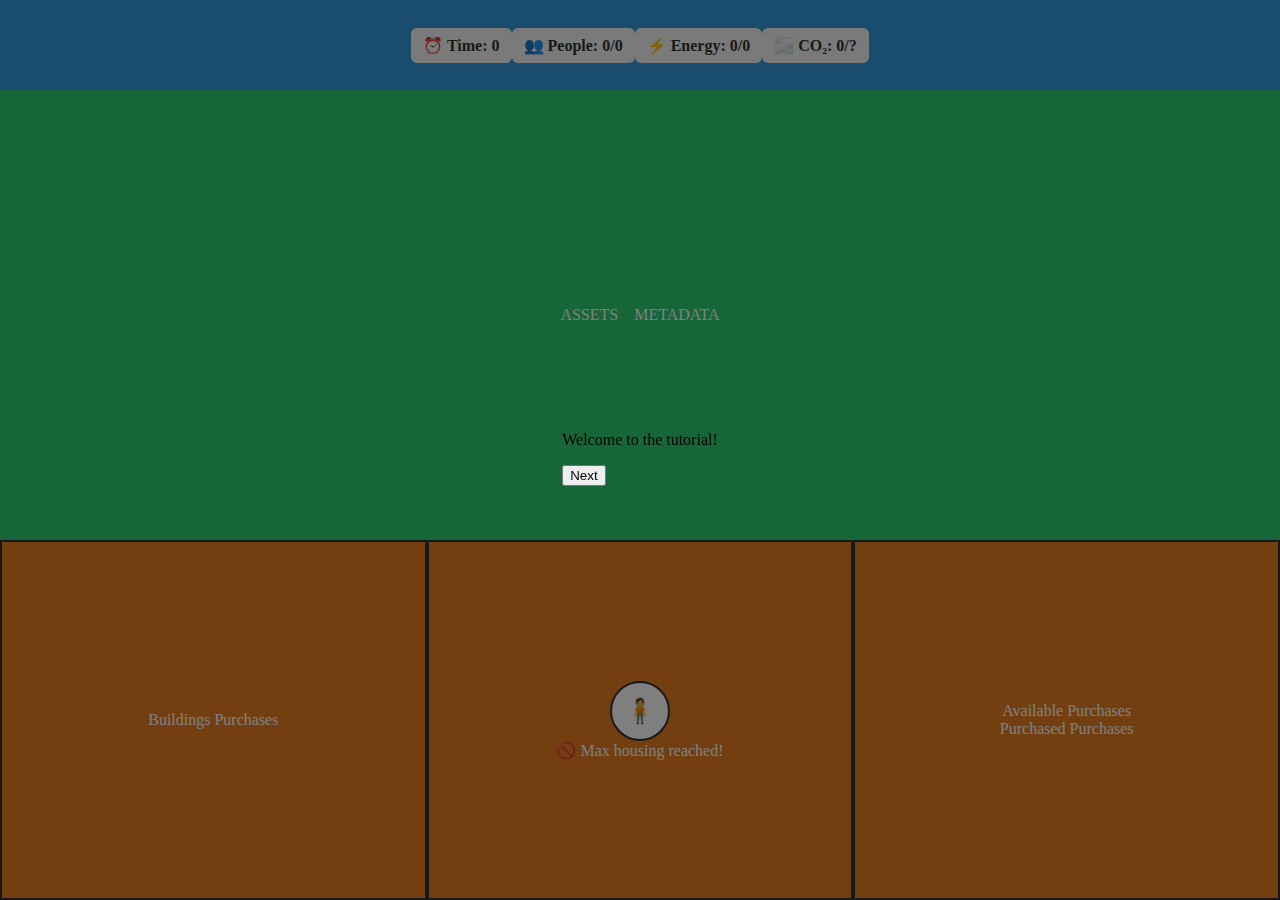
<file: index.html>
<!DOCTYPE html>
<html lang="en">
  <head>
    <meta charset="UTF-8" />
    <meta name="viewport" content="width=device-width, initial-scale=1.0" />
    <title>3-Layer Div Layout</title>
    <link rel="stylesheet" href="styles.css" />
  </head>
  <body>
    <div class="container">
      <div class="top">
        <div id="time-counter" class="clickable-counter">
          ⏰ Time: <span id="time-count">0</span>
        </div>
        <!-- Trigger -->
        <div id="people-counter" class="clickable-counter">
          👥 People: <span id="people-count">0</span>/<span id="people-cap">0</span>
        </div>
        <div id="energy-counter" class="clickable-counter">
          ⚡ Energy: <span id="energy-count">0</span>/<span id="energy-cap">0</span>
        </div>
        <div id="CO2-counter" class="clickable-counter">
          🌫️ CO₂: <span id="CO2-count">0</span>/<span id="CO2-cap">?</span>
        </div>
      </div>
      <div id="middle" class="middle wrapper">
        

        <div class="middle-split">
          <div class="left-half">
            <div class="title" style="display: block">ASSETS</div>
            <div id="building-display"></div>
          </div>
          <div class="right-half">
            <div class="title" style="display: block">METADATA</div>
            <div id="metadata-display" class="list-box"></div>
        </div>
      </div>
      </div>
      <div class="bottom">
        <div class="bottom-box bordered">
          <div id="build-title" class="title" style="display: block">
            Buildings Purchases
          </div>
          <div id="build-buttons" class="button-container"></div>
        </div>

        <div class="bottom-box bordered">
          <button id="add-people" class="button-circle">🧍</button>
          <div id="people-cap-warning" class="warning">🚫 Max housing reached!</div>
        </div>
        <div class="bottom-box bordered">
          <div id="build-title" class="title" style="display: block">
            Available Purchases
          </div>
          <div id="available-upgrade-buttons" class="button-container"></div>
          <div id="build-title" class="title" style="display: block">
            Purchased Purchases
          </div>
          <div id="purchased-upgrade-buttons" class="button-container"></div>
        </div>
      </div>
      <div id="tutorial-overlay" class="popup-overlay">
        <div class="popup-box">
          <p id="tutorial-text">Welcome to the game!</p>
          <button id="next-tutorial-btn">Next</button>
        </div>
      </div>

    <!-- <script src="popup.js"></script> -->
    <script type="module" src="main.js"></script>
  </body>
</html>
</file>
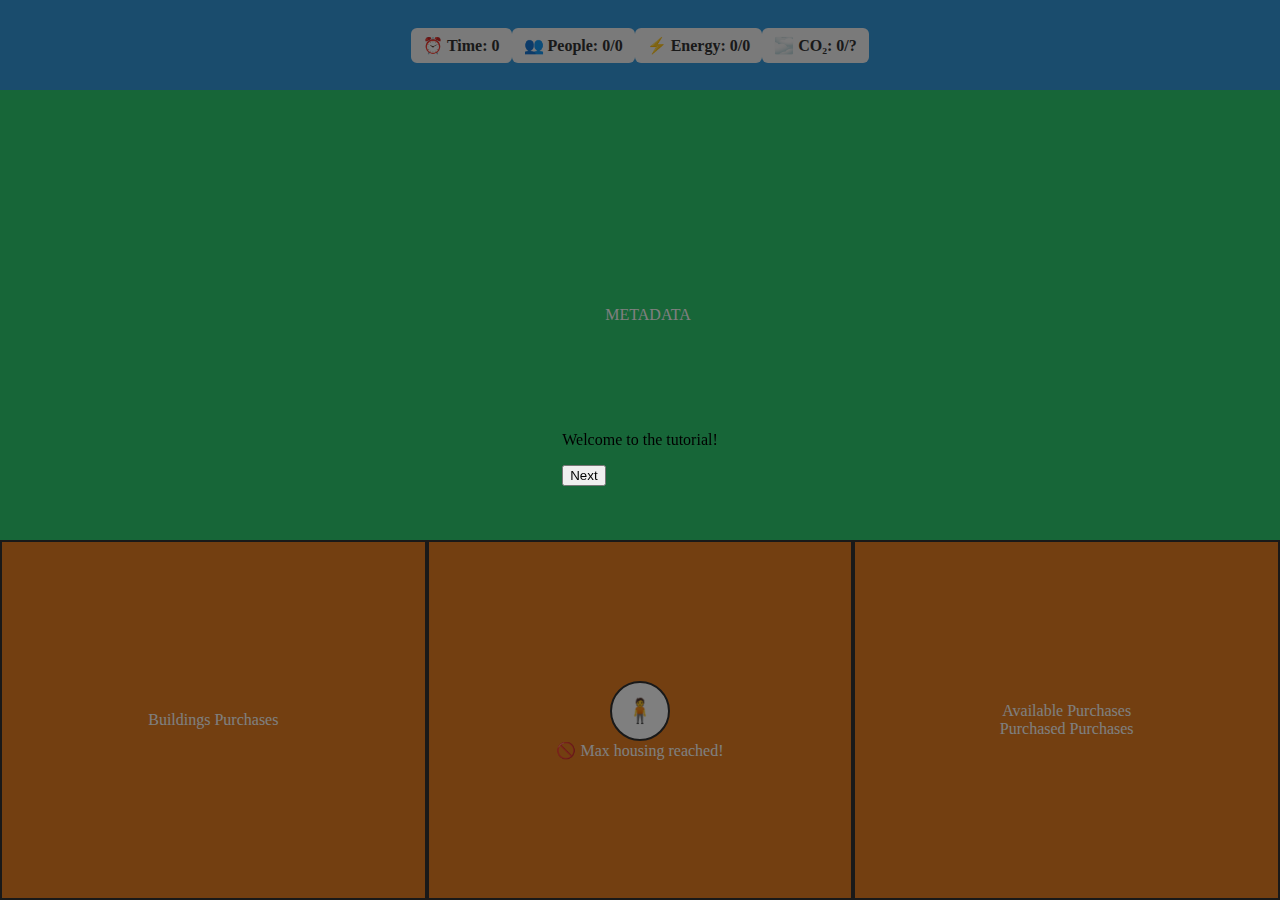
<file: asdf.html>
<html lang="en">
  <head>
    <meta charset="UTF-8" />
    <meta name="viewport" content="width=device-width, initial-scale=1.0" />
    <title>3-Layer Div Layout</title>
    <link rel="stylesheet" href="styles.css" />
  </head>
  <body>
    <div class="container">
      <div class="top">
        <div id="time-counter" class="clickable-counter">
          ⏰ Time: <span id="time-count">0</span>
        </div>
        <!-- Trigger -->
                        <div id="people-counter" class="clickable-counter">
          👥 People: <span id="people-count">0</span>/<span id="people-cap">0</span>
                </div>
        <div id="energy-counter" class="clickable-counter">
          ⚡ Energy: <span id="energy-count">0</span>/<span id="energy-cap">0</span>
        </div>
        <div id="CO2-counter" class="clickable-counter">
          🌫️ CO₂: <span id="CO2-count">0</span>/<span id="CO2-cap">?</span>
        </div>
      </div>
      <div id="middle" class="middle wrapper">
        

        <div class="middle-split">
          <div class="left-half">
            <div id="building-display"></div>
            <div id="people-display"></div>
          </div>
          <div class="right-half">
            <div id="stats" class="title" style="display: block">
              METADATA
            </div>
            <div id="metadata-display" class="list-box"></div>
        </div>
      </div>
      </div>
      <div class="bottom">
        <div class="bottom-box bordered">
          <div id="build-title" class="title" style="display: block">
            Buildings Purchases
          </div>
          <div id="build-buttons" class="button-container"></div>
        </div>

        <div class="bottom-box bordered">
          <button id="add-people" class="button-circle">🧍</button>
          <div id="people-cap-warning" class="warning">🚫 Max housing reached!</div>
        </div>
        <div class="bottom-box bordered">
          <div id="build-title" class="title" style="display: block">
            Available Purchases
          </div>
          <div id="available-upgrade-buttons" class="button-container"></div>
          <div id="build-title" class="title" style="display: block">
            Purchased Purchases
          </div>
          <div id="purchased-upgrade-buttons" class="button-container"></div>
        </div>
      </div>
      <div id="tutorial-overlay" class="popup-overlay">
        <div class="popup-box">
          <p id="tutorial-text">Welcome to the game!</p>
          <button id="next-tutorial-btn">Next</button>
        </div>
      </div>

    <!-- <script src="popup.js"></script> -->
    <script type="module" src="main.js"></script>
  </body>
</html>
</file>
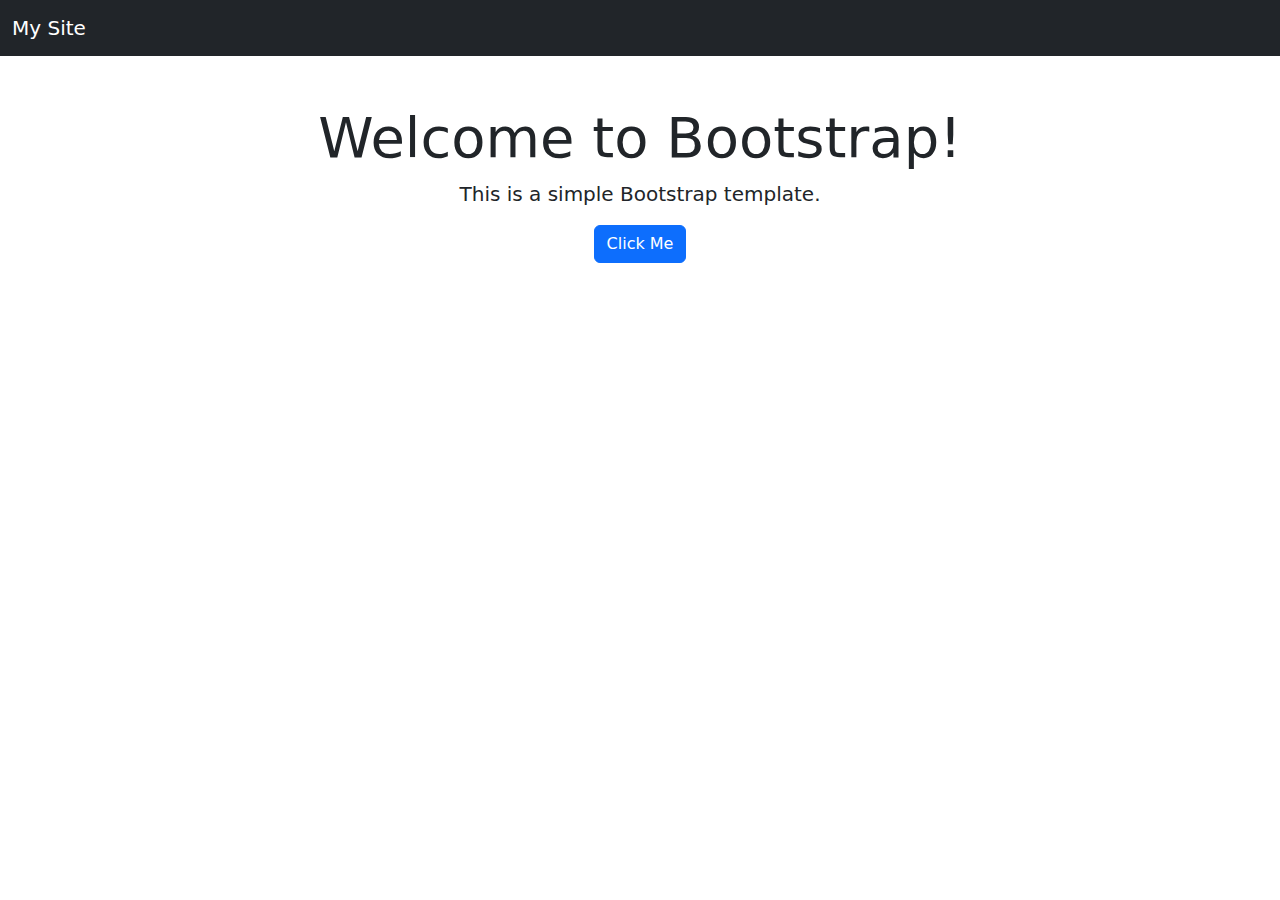
<file: test.html>
<!DOCTYPE html>
<html lang="en">
<head>
  <meta charset="UTF-8">
  <meta name="viewport" content="width=device-width, initial-scale=1">
  <title>Bootstrap Starter</title>

  <!-- Bootstrap CSS (via CDN) -->
  <link href="https://cdn.jsdelivr.net/npm/bootstrap@5.3.0/dist/css/bootstrap.min.css" rel="stylesheet">
</head>
<body>

  <!-- Navbar -->
  <nav class="navbar navbar-expand-lg navbar-dark bg-dark">
    <div class="container-fluid">
      <a class="navbar-brand" href="#">My Site</a>
    </div>
  </nav>

  <!-- Hero Section -->
  <div class="container mt-5 text-center">
    <h1 class="display-4">Welcome to Bootstrap!</h1>
    <p class="lead">This is a simple Bootstrap template.</p>
    <button class="btn btn-primary">Click Me</button>
  </div>

  <!-- Bootstrap JS (for interactive components like modals) -->
  <script src="https://cdn.jsdelivr.net/npm/bootstrap@5.3.0/dist/js/bootstrap.bundle.min.js"></script>
</body>
</html>
</file>
<file: styles.css>
html,
body {
  height: 100%;
  margin: 0;
}

.container {
  display: flex;
  flex-direction: column;
  height: 100vh; /* Full screen height */
}

.top {
  height: 10%;
  background-color: #3498db;
  display: flex;
  align-items: center;
  justify-content: center;
  color: white;
}

.middle {
  height: 50%;
  background-color: #2ecc71;
  display: flex;
  align-items: center;
  justify-content: center;
  color: white;
}

.bottom {
  height: 40%;
  background-color: #f1c40f;
  display: flex;
}

.bottom-box {
  flex: 1;
  border: 1px solid #333;
  display: flex;
  align-items: center;
  justify-content: center;
  background-color: #e67e22;
  color: white;
}

.bordered {
  flex-direction: column;
  border: 2px solid #333;
  box-sizing: border-box; /* Ensures padding and border are included in the element's total width and height */
}

.wrapper {
  display: flex;
  flex-wrap: wrap; /* 👈 allows children to wrap */
  gap: 10px; /* spacing between boxes */
  width: 100%; /* or any constrained width */
}

.button-circle {
  width: 60px;
  height: 60px;
  border-radius: 50%;
  background-color: white;
  border: 2px solid #333;
  display: flex;
  align-items: center;
  justify-content: center;
  font-size: 1.5em;
  color: #f39c12;
  cursor: pointer;
  transition: transform 0.2s ease;
}

.button-circle:hover {
  transform: scale(1.1);
}

.clickable-counter {
  cursor: pointer;
  user-select: none;
}

.popup {
  position: fixed;
  top: 0;
  left: 0;
  width: 100vw;
  height: 100vh;
  background-color: rgba(0, 0, 0, 0.5);
  display: flex;
  align-items: center;
  justify-content: center;
  animation: fadeIn 0.3s ease-in-out;
}

.popup-content {
  background: white;
  padding: 20px;
  border-radius: 8px;
  min-width: 300px;
  max-width: 90%;
  text-align: center;
  animation: popupIn 0.3s ease-in-out;
}

@keyframes fadeIn {
  from {
    opacity: 0;
  }
  to {
    opacity: 1;
  }
}

@keyframes popupIn {
  from {
    transform: scale(0.95);
    opacity: 0;
  }
  to {
    transform: scale(1);
    opacity: 1;
  }
}

/* Start hidden */
.hidden {
  display: none !important;
}

/* header counters */
.clickable-counter {
  background-color: #f4f4f4;
  padding: 8px 12px;
  border-radius: 6px;
  font-weight: bold;
  color: #333;
  cursor: pointer;
}

/* Fullscreen dark overlay */
.popup-overlay {
  position: fixed;
  top: 0;
  left: 0;
  width: 100vw;
  height: 100vh;
  background-color: rgba(0, 0, 0, 0.5);
  display: flex;
  justify-content: center;
  align-items: center;
  z-index: 9999;
}

/* The white popup "window" */
.popup-window {
  background-color: white;
  padding: 20px 30px;
  border-radius: 10px;
  min-width: 300px;
  max-width: 90%;
  box-shadow: 0 8px 16px rgba(0, 0, 0, 0.3);
  text-align: center;
}

.purchase-btn.available {
  background: linear-gradient(
    to bottom right,
    #4caf50,
    #81c784
  ); /* green gradient */
  color: white;
  border: none;
  padding: 10px 16px;
  font-weight: bold;
  border-radius: 8px;
  box-shadow: 0 4px 6px rgba(0, 0, 0, 0.2);
  cursor: pointer;
  transition: transform 0.2s, box-shadow 0.2s;
}

.purchase-btn.available:hover {
  transform: translateY(-2px);
  box-shadow: 0 6px 10px rgba(0, 0, 0, 0.3);
}

.purchase-btn.disabled {
  background: linear-gradient(
    to bottom right,
    #9e9e9e,
    #cfcfcf
  ); /* muted grey */
  color: #666;
  border: none;
  padding: 10px 16px;
  font-weight: bold;
  border-radius: 8px;
  box-shadow: inset 0 0 5px rgba(0, 0, 0, 0.1);
  cursor: not-allowed;
  opacity: 0.7;
}

.purchase-btn.purchased {
  background: linear-gradient(
    to bottom right,
    #fbc02d,
    #fdd835
  ); /* gold/yellow */
  color: #444;
  border: 2px solid #fff8e1;
  padding: 10px 16px;
  font-weight: bold;
  border-radius: 8px;
  box-shadow: 0 0 10px 2px rgba(255, 215, 0, 0.4);
  cursor: default;
  position: relative;
}

.purchase-btn.purchased::after {
  content: "✓";
  position: absolute;
  top: 6px;
  right: 10px;
  font-size: 1.2em;
  color: #388e3c;
}

.middle-split {
  display: flex;
  justify-content: center; /* horizontal center */
  align-items: center;
  gap: 1rem; /* optional spacing */
}

#left-half,
#right-half {
  flex: 1;
  padding: 0.5rem;
  border: 1px solid #ccc; /* optional visual aid */
}
</file>
